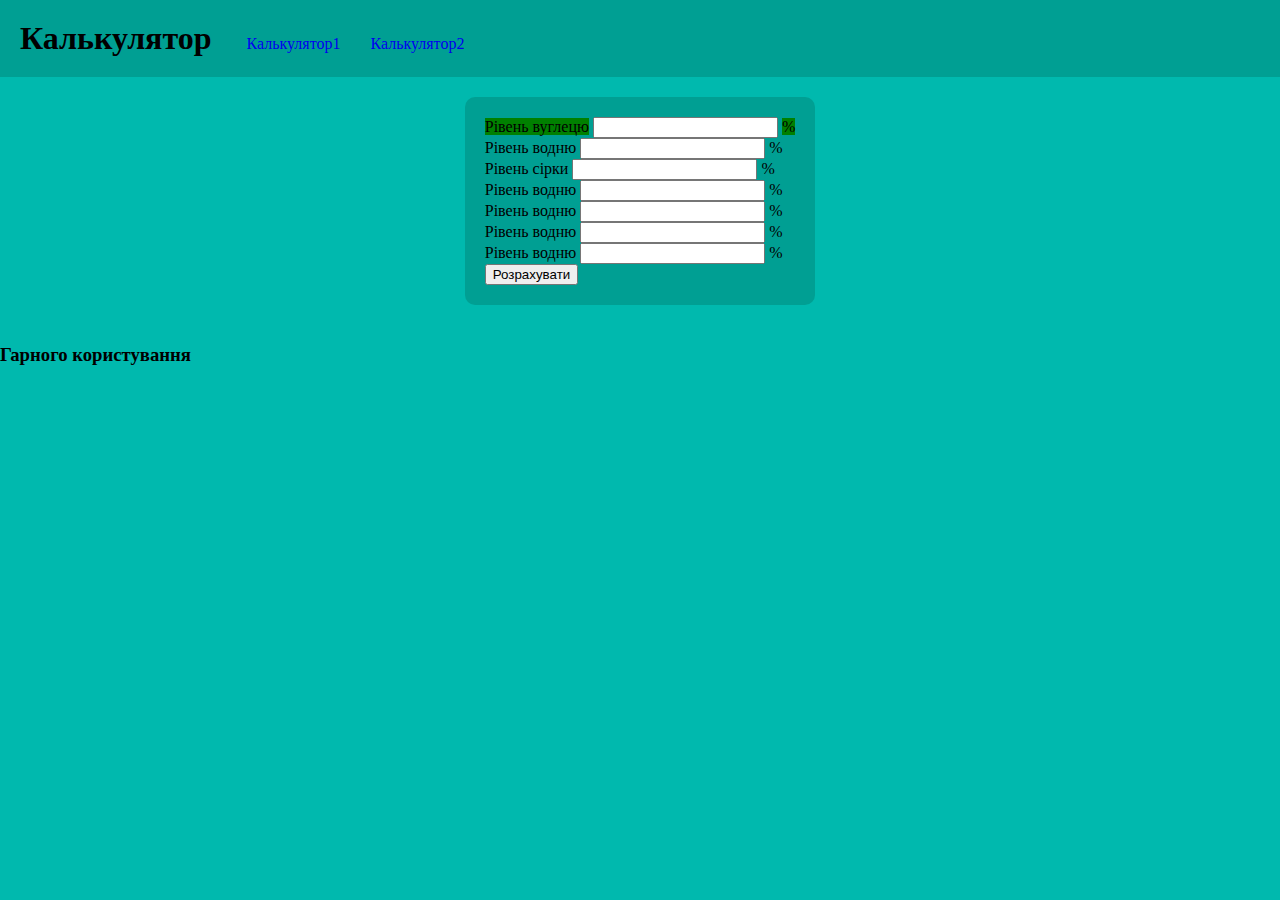
<file: index.html>
<!doctype html>
<html lang="en">
<head>
    <meta charset="UTF-8">
    <title>Calculator</title>
    <link rel="stylesheet" href="./style.css">
</head>
<body>
    <header>
        <h1 id="site_name">Калькулятор</h1>
        <div>
            <a href="index.html">Калькулятор1</a>
            <a href="h.html">Калькулятор2</a>
        </div>
    </header>
    <section>
        <form id="calc_fields">
            <div class="input_value">
                <label for="carbon">Рівень вуглецю</label>
                <input type="number" step="0.01" class="values" id="carbon">
                <label for="sulfur">%</label>
            </div>
            <div>
                <label for="hydrogen">Рівень водню</label>
                <input type="number" step="0.01" class="values" id="hydrogen">
                <label for="sulfur">%</label>
            </div>
            <div>
                <label for="sulfur">Рівень сірки</label>
                <input type="number" step="0.01" class="values" id="sulfur">
                <label for="sulfur">%</label>
            </div>
            <div>
                <label for="nitrogen">Рівень водню</label>
                <input type="number" step="0.01" class="values" id="nitrogen">
                <label for="sulfur">%</label>
            </div>
            <div>
                <label for="oxygen">Рівень водню</label>
                <input type="number" step="0.01" class="values" id="oxygen">
                <label for="sulfur">%</label>
            </div>
            <div>
                <label for="wetness">Рівень водню</label>
                <input type="number" step="0.01" class="values" id="wetness">
                <label for="sulfur">%</label>
            </div>
            <div>
                <label for="ash">Рівень водню</label>
                <input type="number" step="0.01" class="values" id="ash">
                <label for="sulfur">%</label>
            </div>
            <button type="submit">Розрахувати</button>
        </form>
    </section>
    <footer>
        <h3>Гарного користування</h3>
    </footer>
    <script src="task1.js"></script>
</body>
</html>
</file>
<file: style.css>
body {
    margin: 0;
    background-color: #00B9AE;
}

header {
    background-color: #009F93;
    display: flex;
}

#site_name {
    margin: 20px;
}

header > div {
    display: flex;
    align-items: center;

    > a {
        margin: 10px 10px 0 10px;
        outline: none;
        text-decoration: none;
        padding: 10px 5px;
        border-radius: 5px;
    }

    > a:link{

    }

    > a:visited{
        background: #02C3BD;
    }

    > a:focus{

    }

    > a:hover{
        background: #02C3BD;
    }

    > a:active{
        background: #02C3BD;
    }
}

section {
    display: flex;
    justify-content: center;
    align-items: center;
}

#calc_fields {
    margin: 20px;
    padding: 20px;
    border-radius: 10px;
    background-color: #009F93;
}

.input_value {
    > label {
        background-color: green;
    }
}
</file>
